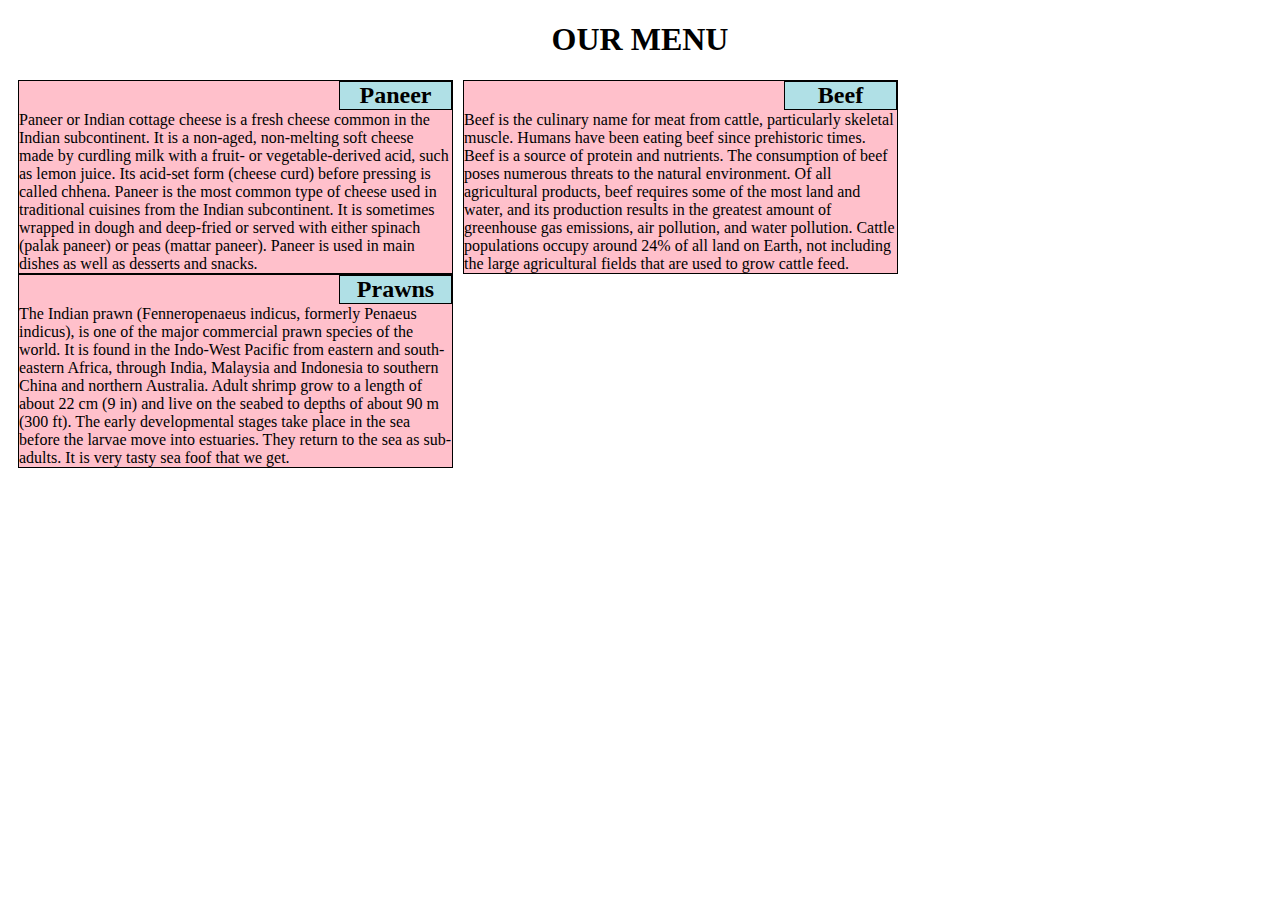
<file: MODULE2-SOLUTIONS/index.html>
﻿<!DOCTYPE html>
<html>
<head>
	<meta charset="utf-8">
	<title>box model</title>
	<link rel="stylesheet" href="CSS.css">	
</head>

<body>
<h1 style="text-align: center;">OUR MENU</h1>
	<div class="Paneer"><h2>Paneer</h2>Paneer  or Indian cottage cheese is a fresh cheese common in the Indian subcontinent. It is a non-aged, non-melting soft cheese made by curdling milk with a fruit- or vegetable-derived acid, such as lemon juice. Its acid-set form (cheese curd) before pressing is called chhena. Paneer is the most common type of cheese used in traditional cuisines from the Indian subcontinent. It is sometimes wrapped in dough and deep-fried or served with either spinach (palak paneer) or peas (mattar paneer). Paneer is used in main dishes as well as desserts and snacks.</div>
	<div class="Beef"><h2>Beef</h2>Beef is the culinary name for meat from cattle, particularly skeletal muscle. Humans have been eating beef since prehistoric times. Beef is a source of protein and nutrients. The consumption of beef poses numerous threats to the natural environment. Of all agricultural products, beef requires some of the most land and water, and its production results in the greatest amount of greenhouse gas emissions, air pollution, and water pollution. Cattle populations occupy around 24% of all land on Earth, not including the large agricultural fields that are used to grow cattle feed.</div>
	<div class="Prawns"><h2>Prawns</h2>The Indian prawn (Fenneropenaeus indicus, formerly Penaeus indicus), is one of the major commercial prawn species of the world. It is found in the Indo-West Pacific from eastern and south-eastern Africa, through India, Malaysia and Indonesia to southern China and northern Australia. Adult shrimp grow to a length of about 22 cm (9 in) and live on the seabed to depths of about 90 m (300 ft). The early developmental stages take place in the sea before the larvae move into estuaries. They return to the sea as sub-adults. It is very tasty sea foof that we get.</div>
		

</body>
</html>
</file>
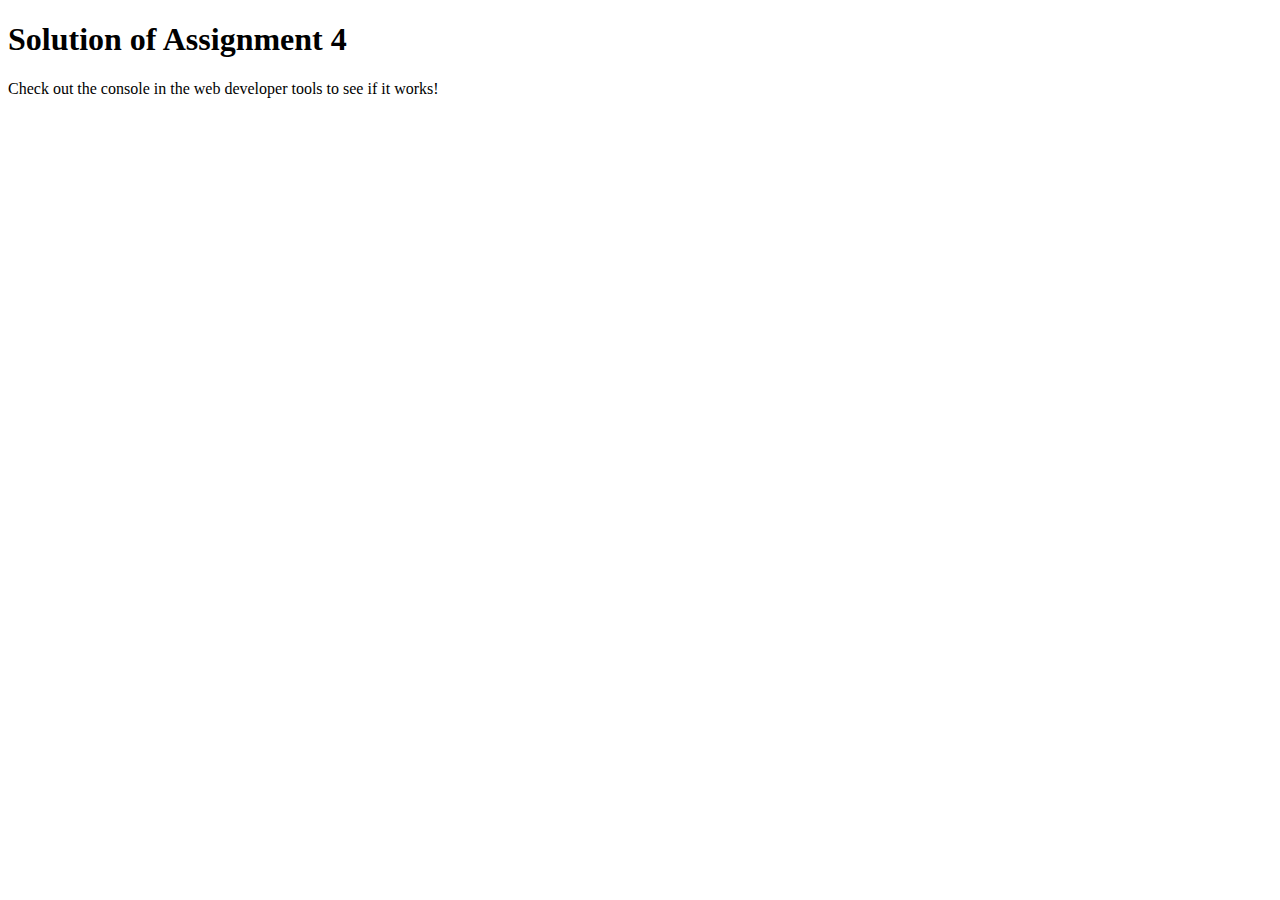
<file: MODULE4-SOLUTIONS/index.html>
<!DOCTYPE html>
<html>

<head>
    <meta charset="utf-8">
    <title>Assignment Solution for Module 4</title>
    <script src="SpeakHello.js"></script>
    <script src="SpeakGoodBye.js"></script>
    <script src="script.js"></script>
</head>

<body>
    <h1>Solution of Assignment 4</h1>
    <p>Check out the console in the web developer tools to see if it works!</p>
</body>

</html>
</file>
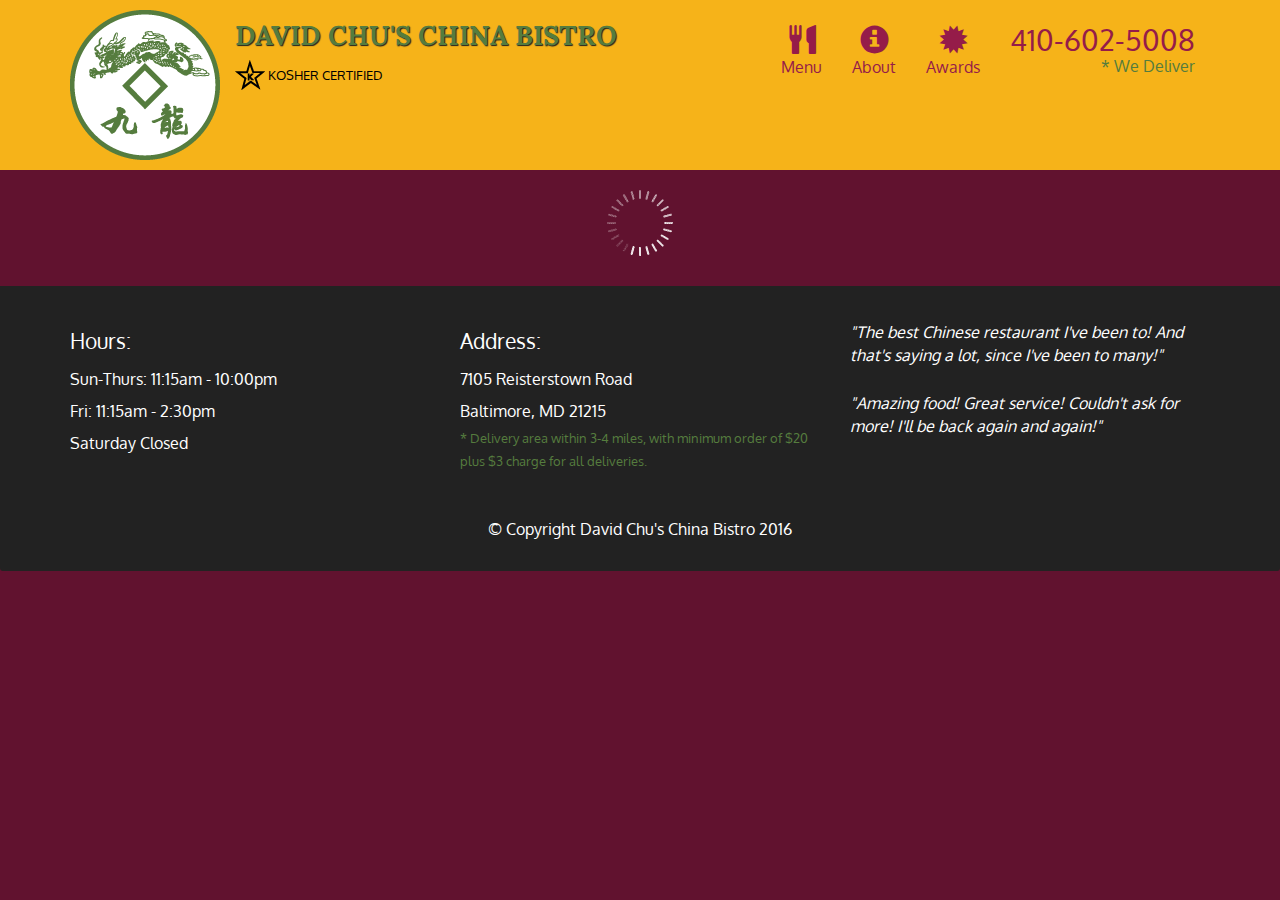
<file: MODULE5-SOLUTIONS/index.html>
<!doctype html>
<html lang="en">
  <head>
    <meta charset="utf-8">
    <meta http-equiv="X-UA-Compatible" content="IE=edge">
    <meta name="viewport" content="width=device-width, initial-scale=1">
    <title>David Chu's China Bistro</title>
    <link rel="stylesheet" href="css/bootstrap.min.css">
    <link rel="stylesheet" href="css/styles.css">
    <link href='https://fonts.googleapis.com/css?family=Oxygen:400,300,700' rel='stylesheet' type='text/css'>
    <link href='https://fonts.googleapis.com/css?family=Lora' rel='stylesheet' type='text/css'>
  </head>
<body>
  <header>
    <nav id="header-nav" class="navbar navbar-default">
      <div class="container">
        <div class="navbar-header">
          <a href="index.html" class="pull-left visible-md visible-lg">
            <div id="logo-img" alt="Logo image"></div>
          </a>

          <div class="navbar-brand">
            <a href="index.html"><h1>David Chu's China Bistro</h1></a>
            <p>
              <img src="images/star-k-logo.png" alt="Kosher certification">
              <span>Kosher Certified</span>
            </p>
          </div>

          <button id="navbarToggle" type="button" class="navbar-toggle collapsed" data-toggle="collapse" data-target="#collapsable-nav" aria-expanded="false">
            <span class="sr-only">Toggle navigation</span>
            <span class="icon-bar"></span>
            <span class="icon-bar"></span>
            <span class="icon-bar"></span>
          </button>
        </div>
        
        <div id="collapsable-nav" class="collapse navbar-collapse">
           <ul id="nav-list" class="nav navbar-nav navbar-right">
            <li id="navHomeButton" class="visible-xs active">
              <a href="index.html">
                <span class="glyphicon glyphicon-home"></span> Home</a>
            </li>
            <li id="navMenuButton">
              <a href="#" onclick="$dc.loadMenuCategories();">
                <span class="glyphicon glyphicon-cutlery"></span><br class="hidden-xs"> Menu</a>
            </li>
            <li>
              <a href="#">
                <span class="glyphicon glyphicon-info-sign"></span><br class="hidden-xs"> About</a>
            </li>
            <li>
              <a href="#">
                <span class="glyphicon glyphicon-certificate"></span><br class="hidden-xs"> Awards</a>
            </li>
            <li id="phone" class="hidden-xs">
              <a href="tel:410-602-5008">
                <span>410-602-5008</span></a><div>* We Deliver</div>
            </li>
          </ul><!-- #nav-list -->
        </div><!-- .collapse .navbar-collapse -->
      </div><!-- .container -->
    </nav><!-- #header-nav -->
  </header>

  <div id="call-btn" class="visible-xs">
    <a class="btn" href="tel:410-602-5008">
    <span class="glyphicon glyphicon-earphone"></span>
    410-602-5008
    </a>
  </div>
  <div id="xs-deliver" class="text-center visible-xs">* We Deliver</div>

  <div id="main-content" class="container"></div>

  <footer class="panel-footer">
    <div class="container">
      <div class="row">
        <section id="hours" class="col-sm-4">
          <span>Hours:</span><br>
          Sun-Thurs: 11:15am - 10:00pm<br>
          Fri: 11:15am - 2:30pm<br>
          Saturday Closed
          <hr class="visible-xs">
        </section>
        <section id="address" class="col-sm-4">
          <span>Address:</span><br>
          7105 Reisterstown Road<br>
          Baltimore, MD 21215
          <p>* Delivery area within 3-4 miles, with minimum order of $20 plus $3 charge for all deliveries.</p>
          <hr class="visible-xs">
        </section>
        <section id="testimonials" class="col-sm-4">
          <p>"The best Chinese restaurant I've been to! And that's saying a lot, since I've been to many!"</p>
          <p>"Amazing food! Great service! Couldn't ask for more! I'll be back again and again!"</p>
        </section>
      </div>
      <div class="text-center">&copy; Copyright David Chu's China Bistro 2016</div>
    </div>
  </footer>

  <!-- jQuery (Bootstrap JS plugins depend on it) -->
  <script src="js/jquery-2.1.4.min.js"></script>
  <script src="js/bootstrap.min.js"></script>
  <script src="js/ajax-utils.js"></script>
  <script src="js/script.js"></script>
</body>
</html>
</file>
<file: MODULE2-SOLUTIONS/CSS.css>
﻿* {
			box-sizing: border-box;
		}
		.Paneer {
			
			border: 1px solid black;
			
			color: black;
			background-color: pink;
            			width: 435px;
		}
		.Beef {
			border: 1px solid black;
			
			color: black;
			background-color: pink;
			width: 435px;
		}
		.Prawns {
			border: 1px solid black;
			
			color: black;
			background-color: pink;
			width: 435px;
		}
		div {
			float: left;
			margin-left: 10px;
		}

		h2 {
			background-color: powderblue;
			margin: 1px;
			margin-bottom:1px;
			margin-top: 0px;
			margin-left: 320px;
            			margin-right: 0px;
			border: 1px solid black;
			text-align:center;


		}


}
</file>
<file: MODULE5-SOLUTIONS/css/styles.css>
body {
  font-size: 16px;
  color: #fff;
  background-color: #61122f;
  font-family: 'Oxygen', sans-serif;
}

/** HEADER **/
#header-nav {
  background-color: #f6b319;
  border-radius: 0;
  border: 0;
}

#logo-img {
  background: url('../images/restaurant-logo_large.png') no-repeat;
  width: 150px;
  height: 150px;
  margin: 10px 15px 10px 0;
}

.navbar-brand {
  padding-top: 25px;
}
.navbar-brand h1 { /* Restaurant name */
  font-family: 'Lora', serif;
  color: #557c3e;
  font-size: 1.5em;
  text-transform: uppercase;
  font-weight: bold;
  text-shadow: 1px 1px 1px #222;
  margin-top: 0;
  margin-bottom: 0;
  line-height: .75;
}
.navbar-brand a:hover, .navbar-brand a:focus {
  text-decoration: none;
}
.navbar-brand p { /* Kosher cert */
  color: #000;
  text-transform: uppercase;
  font-size: .7em;
  margin-top: 15px;
}
.navbar-brand p span { /* Star-K */
  vertical-align: middle;
}

#nav-list {
  margin-top: 10px;
}
#nav-list a {
  color: #951C49;
  text-align: center;
}
#nav-list a:hover {
  background: #E7E7E7;
}
#nav-list a span {
  font-size: 1.8em;
}

#phone {
  margin-top: 5px;
}
#phone a { /* Phone number */
  text-align: right;
  padding-bottom: 0;
}
#phone div { /* We Deliver */
  color: #557c3e;
  text-align: right;
  padding-right: 15px;
}

.navbar-header button.navbar-toggle, .navbar-header .icon-bar {
  border: 1px solid #61122f;
}
.navbar-header button.navbar-toggle {
  clear: both;
  margin-top: -30px;
}
/* END HEADER */

/* FOOTER */
.panel-footer {
  margin-top: 30px;
  padding-top: 35px;
  padding-bottom: 30px;
  background-color: #222;
  border-top: 0;
}
.panel-footer div.row {
  margin-bottom: 35px;
}
#hours, #address {
  line-height: 2;
}
#hours > span, #address > span {
  font-size: 1.3em;
}
#address p {
  color: #557c3e;
  font-size: .8em;
  line-height: 1.8;
}
#testimonials {
  font-style: italic;
}
#testimonials p:nth-child(2) {
  margin-top: 25px;
}
/* END FOOTER */



/* HOME PAGE */
.container .jumbotron {
  box-shadow: 0 0 50px #3F0C1F;
  border: 2px solid #3F0C1F;
}

#menu-tile, #specials-tile, #map-tile {
  height: 250px;
  width: 100%;
  margin-bottom: 15px;
  position: relative;
  border: 2px solid #3F0C1F;
  overflow: hidden;
}
#menu-tile:hover, #specials-tile:hover, #map-tile:hover {
  box-shadow: 0 1px 5px 1px #cccccc;
}
#menu-tile {
  background: url('../images/menu-tile.jpg') no-repeat;
  background-position: center;
}
#specials-tile {
  background: url('../images/specials-tile.jpg') no-repeat;
  background-position: center;
}
#menu-tile span, #specials-tile span, #map-tile span {
  position: absolute;
  bottom: 0;
  right: 0;
  width: 100%;
  text-align: center;
  font-size: 1.6em;
  text-transform: uppercase;
  background-color: #000;
  color: #fff;
  opacity: .8;
}
/* END HOME PAGE */

/* MENU CATEGORIES PAGE */
.category-tile { 
  position: relative;
  border: 2px solid #3F0C1F;
  overflow: hidden;
  width: 200px;
  height: 200px;
  margin: 0 auto 15px;
}
.category-tile span {
  position: absolute;
  bottom: 0;
  right: 0;
  width: 100%;
  text-align: center;
  font-size: 1.2em;
  text-transform: uppercase;
  background-color: #000;
  color: #fff;
  opacity: .8;
}
.category-tile:hover {
  box-shadow: 0 1px 5px 1px #cccccc;
}

#menu-categories-title + div {
  margin-bottom: 50px;
}
/* END MENU CATEGORIES PAGE */

/* SINGLE CATEGORY PAGE */
.menu-item-tile {
  margin-bottom: 25px;
}
.menu-item-tile hr {
  width: 80%;
}
.menu-item-tile .menu-item-price {
  font-size: 1.1em;
  text-align: right;
  margin-top: -15px;
  margin-right: -15px;
}
.menu-item-tile .menu-item-price span {
  font-size: .6em;
}
.menu-item-photo {
  position: relative;
  border: 2px solid #3F0C1F; 
  overflow: hidden;
  padding: 0;
  margin-right: -15px;
  margin-left: auto;
  margin-bottom: 20px;
  max-width: 250px;
}
.menu-item-photo div {
  position: absolute;
  bottom: 0;
  right: 0;
  width: 80px;
  background-color: #557c3e;
  text-align: center;
}
.menu-item-description {
  padding-right: 30px;
}
h3.menu-item-title {
  margin: 0 0 10px;
}
.menu-item-details {
  font-size: .9em;
  font-style: italic;
}
/* END SINGLE CATEGORY PAGE */


/********** Large devices only **********/
@media (min-width: 1200px) {
  .container .jumbotron {
    background: url('../images/jumbotron_1200.jpg') no-repeat;
    height: 675px;
  }
}

/********** Medium devices only **********/
@media (min-width: 992px) and (max-width: 1199px) {
  /* Header */
  #logo-img {
    background: url('../images/restaurant-logo_medium.png') no-repeat;
    width: 100px;
    height: 100px;
    margin: 5px 5px 5px 0;
  }
  /* End Header */

  /* Home Page */
  .container .jumbotron {
    background: url('../images/jumbotron_992.jpg') no-repeat;
    height: 558px;
  }
  /* End Home Page */
}

/********** Small devices only **********/
@media (min-width: 768px) and (max-width: 991px) {
  /* Home Page */
  .container .jumbotron {
    background: url('../images/jumbotron_768.jpg') no-repeat;
    height: 432px;
  }
  /* End Home Page */
}

/********** Extra small devices only **********/
@media (max-width: 767px) {
  /* Header */
  .navbar-brand {
    padding-top: 10px;
    height: 80px;
  }
  .navbar-brand h1 { /* Restaurant name */
    padding-top: 10px;
    font-size: 5vw; /* 1vw = 1% of viewport width */
  }
  .navbar-brand p { /* Kosher cert */
    font-size: .6em;
    margin-top: 12px;
  }
  .navbar-brand p img { /* Star-K */
    height: 20px;
  }

  #collapsable-nav a { /* Collapsed nav menu text */
    font-size: 1.2em;
  }
  #collapsable-nav a span { /* Collapsed nav menu glyph */
    font-size: 1em;
    margin-right: 5px;
  }

  #call-btn > a {
    font-size: 1.5em;
    display: block;
    margin: 0 20px;
    padding: 10px;
    border: 2px solid #fff;
    background-color: #f6b319;
    color: #951c49;
  }
  #xs-deliver {
    margin-top: 5px;
    font-size: .7em;
    letter-spacing: .1em;
    text-transform: uppercase;
  }
  /* End Header */

  /* Footer */
  .panel-footer section {
    margin-bottom: 30px;
    text-align: center;
  }
  .panel-footer section:nth-child(3) {
    margin-bottom: 0; /* margin already exists on the whole row */
  }
  .panel-footer section hr {
    width: 50%;
  }
  /* End Footer */

  /* Home Page */
  .container .jumbotron {
    margin-top: 30px;
    padding: 0;
  }
  #menu-tile, #specials-tile {
    width: 360px;
    margin: 0 auto 15px;
  }

  .menu-item-photo {
    margin-right: auto;
  }
  .menu-item-tile .menu-item-price {
    text-align: center;
  }
  .menu-item-description {
    text-align: center;;
  }
}


/********** Super extra small devices Only :-) (e.g., iPhone 4) **********/
@media (max-width: 479px) {
  /* Header */
  .navbar-brand h1 { /* Restaurant name */
    padding-top: 5px;
    font-size: 6vw;
  }
  /* End Header */
  
  /* Home page */
  #menu-tile, #specials-tile {
    width: 280px;
    margin: 0 auto 15px;
  }

  .col-xxs-12 {
    position: relative;
    min-height: 1px;
    padding-right: 15px;
    padding-left: 15px;
    float: left;
    width: 100%;
  }
}
</file>
